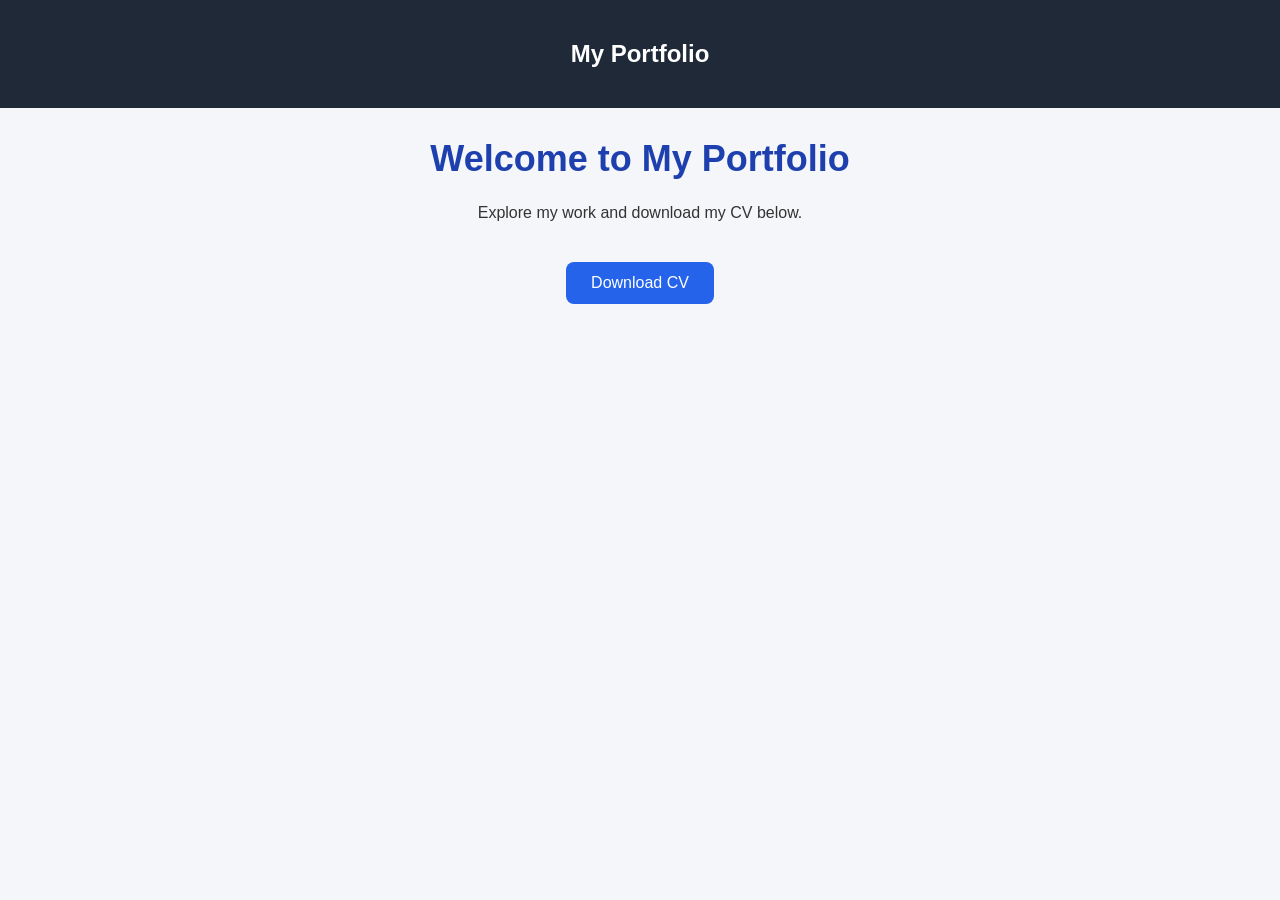
<file: portfoilio4.html>
<!DOCTYPE html>
<html lang="en">
<head>
  <meta charset="UTF-8" />
  <meta name="viewport" content="width=device-width, initial-scale=1" />
  <title>Portfolio</title>
  <style>
    body {
      font-family: 'Segoe UI', Tahoma, Geneva, Verdana, sans-serif;
      background-color: #f4f6f9;
      color: #333;
      margin: 0;
      padding: 0;
      text-align: center;
    }

    header {
      background-color: #1f2937;
      padding: 20px;
      color: white;
    }

    h1 {
      margin-top: 30px;
      font-size: 36px;
      color: #1e40af;
    }

    .button-container {
      margin-top: 40px;
    }

    .download-btn {
      background-color: #2563eb;
      color: white;
      border: none;
      padding: 12px 25px;
      font-size: 16px;
      border-radius: 8px;
      cursor: pointer;
      transition: background-color 0.3s ease;
    }

    .download-btn:hover {
      background-color: #1d4ed8;
    }
  </style>
</head>
<body>

  <header>
    <h2>My Portfolio</h2>
  </header>

  <h1>Welcome to My Portfolio</h1>
  <p>Explore my work and download my CV below.</p>

  <div class="button-container">
    <a href="cv/my_cv.pdf" download>
      <button class="download-btn">Download CV</button>
    </a>
  </div>

</body>
</html>
</file>
